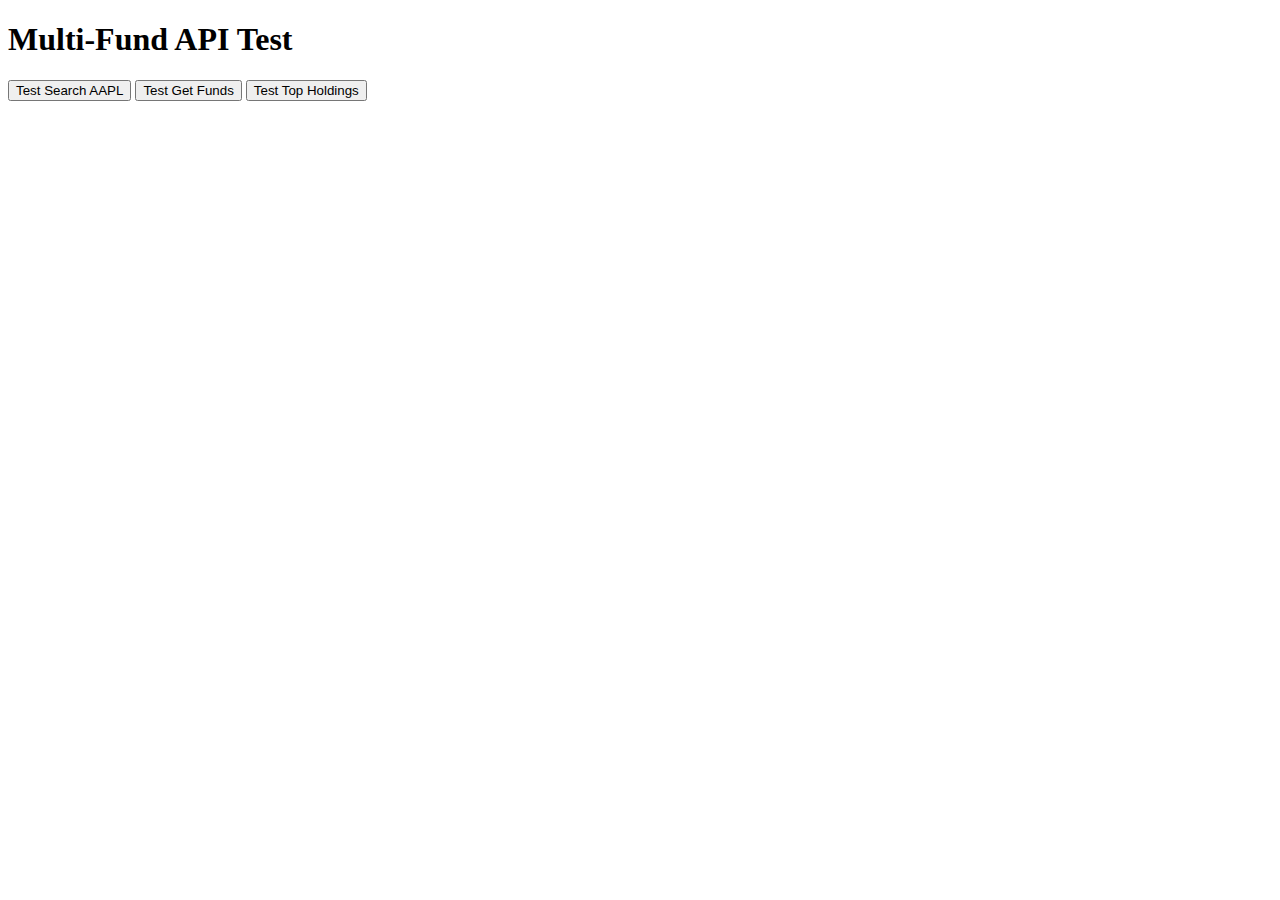
<file: test.html>
<!DOCTYPE html>
<html>
<head>
    <title>Test Multi-Fund API</title>
</head>
<body>
    <h1>Multi-Fund API Test</h1>
    <button onclick="testSearch()">Test Search AAPL</button>
    <button onclick="testFunds()">Test Get Funds</button>
    <button onclick="testTopHoldings()">Test Top Holdings</button>
    
    <pre id="output"></pre>

    <script>
        async function testSearch() {
            try {
                const response = await fetch('http://localhost:8080/api/search?q=AAPL');
                const data = await response.json();
                document.getElementById('output').textContent = JSON.stringify(data, null, 2);
            } catch (error) {
                document.getElementById('output').textContent = 'Error: ' + error.message;
            }
        }

        async function testFunds() {
            try {
                const response = await fetch('http://localhost:8080/api/funds');
                const data = await response.json();
                document.getElementById('output').textContent = JSON.stringify(data, null, 2);
            } catch (error) {
                document.getElementById('output').textContent = 'Error: ' + error.message;
            }
        }

        async function testTopHoldings() {
            try {
                const response = await fetch('http://localhost:8080/api/holdings/VOO/top?limit=5');
                const data = await response.json();
                document.getElementById('output').textContent = JSON.stringify(data, null, 2);
            } catch (error) {
                document.getElementById('output').textContent = 'Error: ' + error.message;
            }
        }
    </script>
</body>
</html>
</file>
